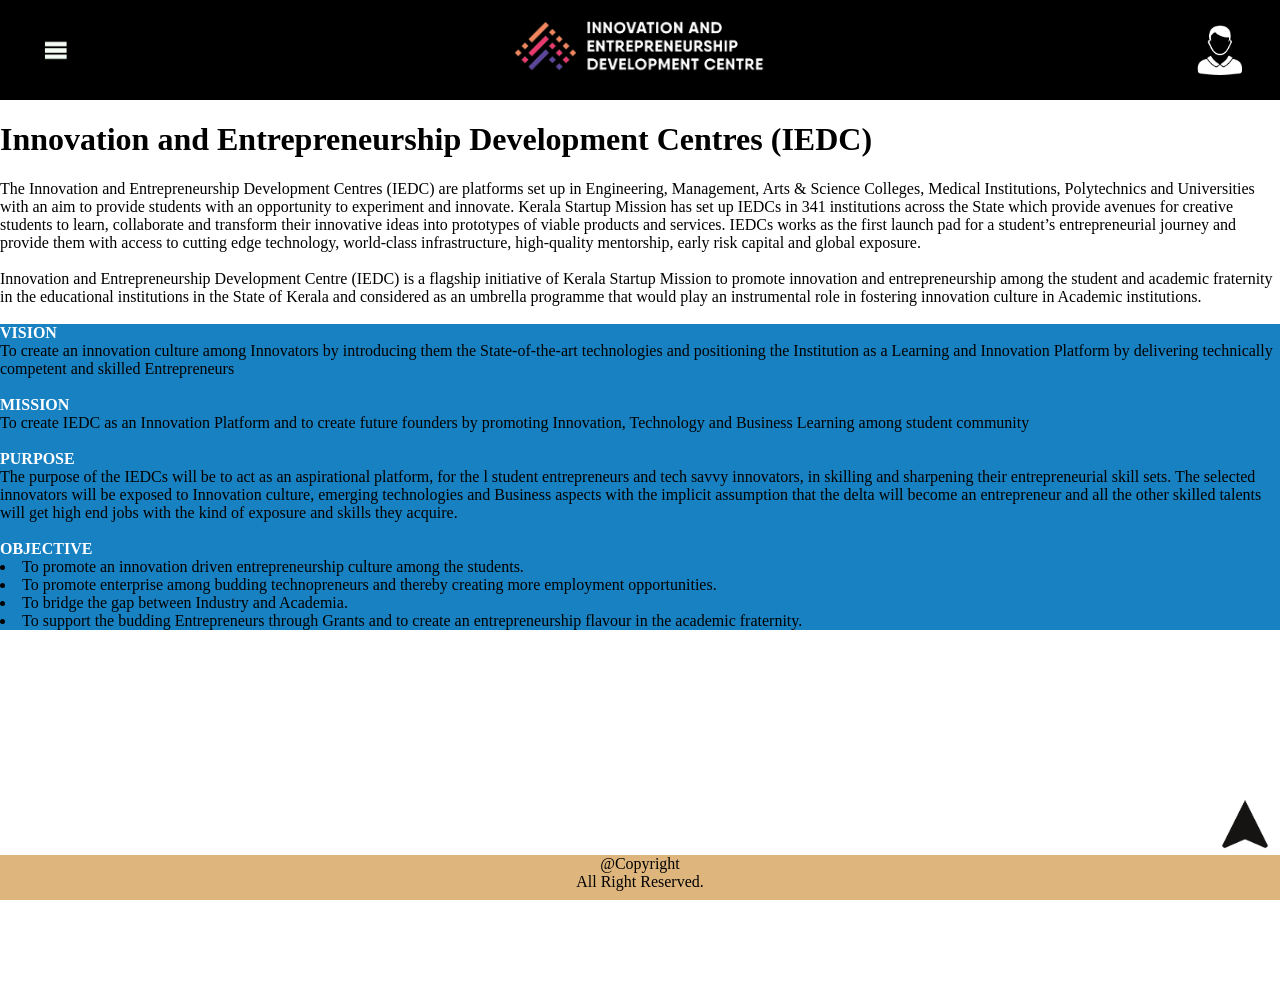
<file: index.html>
<!DOCTYPE html>
<html lang="en">


<head>
    <link rel="stylesheet" href="hi.css">
    <link rel="icon" href="icon.png">
    <script src="hi.js"></script>
    <meta charset="UTF-8">
    <meta http-equiv="X-UA-Compatible" content="IE=edge">
    <meta name="viewport" content="width=device-width, initial-scale=1.0">
    <title>Experiment</title>


</head>

<body id="best">
    
    <!-- <span class="vanish" id="fk">
    <button onclick="func()">&nbsp;</button>
    click the empty button to get yourself fucked
    </span> -->

    <div class="headbar" id="headbar">
        <div class="heading">
            <div class="option">

                <img class="optionsimg" src="1146042.webp" onclick="openNav()">
            </div>
            <div class="topic">

                <h1 class="thetopic" onclick="window.scrollTo(0, 0);"><img class="logo" src="iedc logo.png"></h1>
            </div>
            <div class="user" >
                
                <a href="login.html">
                    <img class="userimg" src="use.png" >
                </a>

            </div>
        </div>
    </div>

    <div class="contents">


        <div class="sidebar" id="sidebar">
            <h1><b><u>MENUBAR</u></b></h1>

            <div>
                <a href="blackX.png">
                    <h2>HOME</h2>
                </a>
            </div>

            <div>
                <a href="blackX.png">
                    <h2>EVENTS</h2>
                </a>
            </div>

            <div>
                <a href="blackX.png">
                    <h2>PROJECTS</h2>
                </a>
            </div>
            <div>
                <a href="blackX.png">
                    <h2>GALLERY</h2>
                </a>
            </div>
            <div>
                <a href="blackX.png">
                    <h2>SUBMITS</h2>
                </a>
            </div>
            <div>
                <a href="blackX.png">
                    <h2>MORE</h2>
                </a>
            </div>
        </div>

        <div id="rightbar">
            <div>
                <h1>Innovation and Entrepreneurship Development Centres (IEDC)</h1>
                The Innovation and Entrepreneurship Development Centres (IEDC) are platforms set up in Engineering, Management, Arts & Science Colleges, Medical Institutions, Polytechnics and Universities with an aim to provide students with an opportunity to experiment and innovate. Kerala Startup Mission has set up IEDCs in 341 institutions across the State which provide avenues for creative students to learn, collaborate and transform their innovative ideas into prototypes of viable products and services. IEDCs works as the first launch pad for a student’s entrepreneurial journey and provide them with access to cutting edge technology, world-class infrastructure, high-quality mentorship, early risk capital and global exposure.<br><br>

Innovation and Entrepreneurship Development Centre (IEDC) is a flagship initiative of Kerala Startup Mission to promote innovation and entrepreneurship among the student and academic fraternity in the educational institutions in the State of Kerala and considered as an umbrella programme that would play an instrumental role in fostering innovation culture in Academic institutions.<br>
                <br>
            </div>
            <div class="details" >
                <span style="color: white;"><strong>VISION </strong><br></span>
                    To create an innovation culture among Innovators by introducing them the State-of-the-art technologies and positioning the Institution as a Learning and Innovation Platform by delivering technically competent and skilled Entrepreneurs
                    <br>
                    <br>
                <span style="color: white;"><strong>MISSION </strong><br></span>
                    To create IEDC as an Innovation Platform and to create future founders by promoting Innovation, Technology and Business Learning among student community
                    <br>
                    <br>

                <span style="color: white;"><strong>PURPOSE </strong><br></span>
                    The purpose of the IEDCs will be to act as an aspirational platform, for the l student entrepreneurs and tech savvy innovators, in skilling and sharpening their entrepreneurial skill sets. The selected innovators will be exposed to Innovation culture, emerging technologies and Business aspects with the implicit assumption that the delta will become an entrepreneur and all the other skilled talents will get high end jobs with the kind of exposure and skills they acquire.
                    <br>
                    <br>

                <span style="color: white;"><strong>OBJECTIVE </strong><br></span>
                        
                        <li>To promote an innovation driven entrepreneurship culture among the students.</li>
                        <li>To promote enterprise among budding technopreneurs and thereby creating more employment opportunities.</li>
                        <li>To bridge the gap between Industry and Academia.</li>
                        <li>To support the budding Entrepreneurs through Grants and to create an entrepreneurship flavour in the academic fraternity.</li>
                        
            </div>
            <img class="scrolltotop" src="pngfind.com-up-arrow-png-303229.png" onclick="window.scrollTo(0, 0);"  ></button>
            
        </div>
        
        
    </div>
    <div class="footer" id="footer">
        
        @Copyright<br>
        All Right Reserved.
    </div>
</body>

</html>
</file>
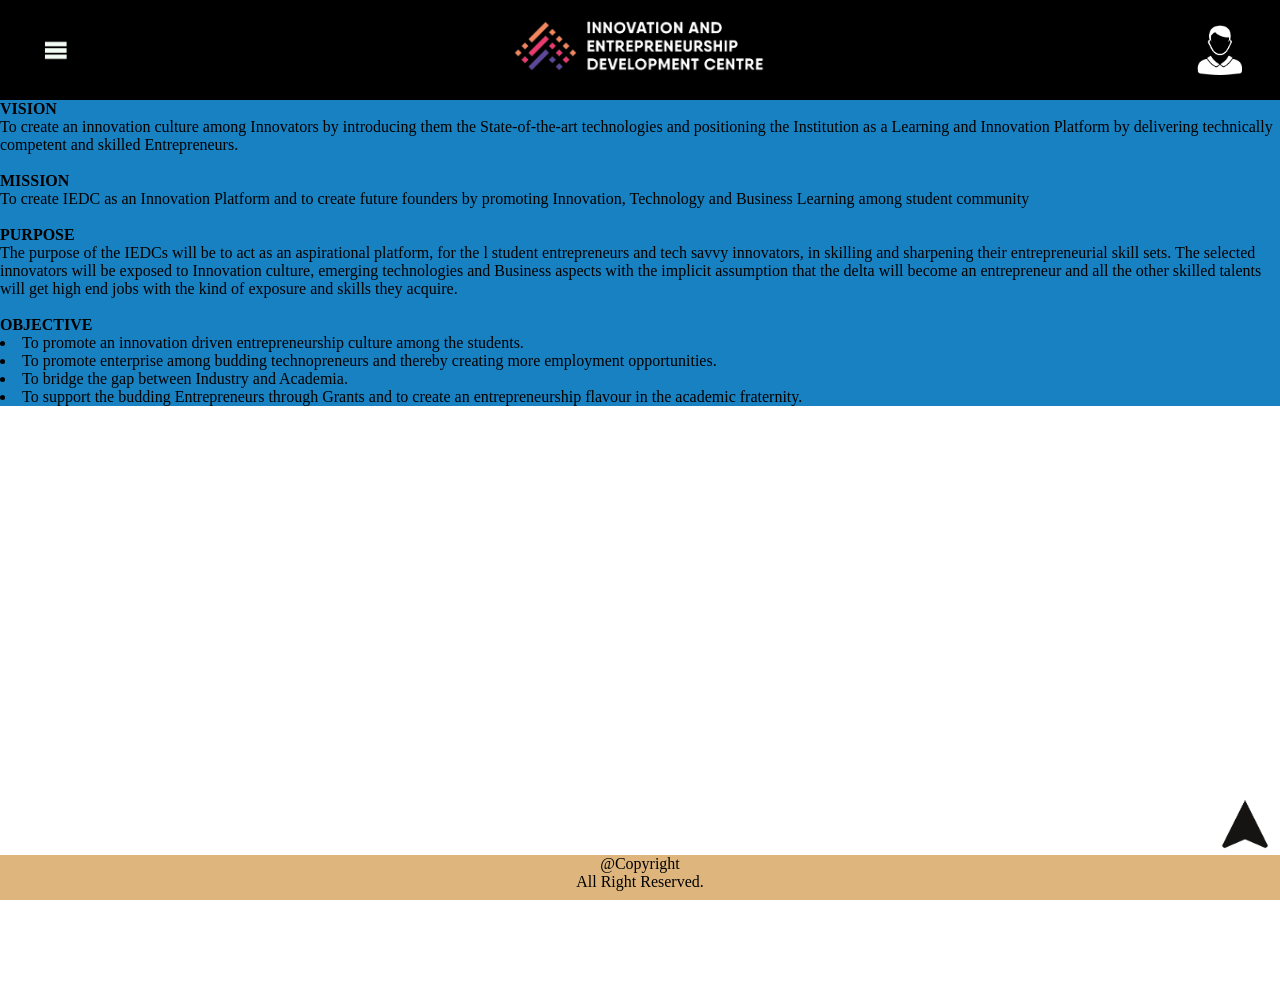
<file: home.html>
<!DOCTYPE html>
<html lang="en">


<head>
    <link rel="stylesheet" href="hi.css">
    <link rel="icon" href="icon.png">
    <script src="hi.js"></script>
    <meta charset="UTF-8">
    <meta http-equiv="X-UA-Compatible" content="IE=edge">
    <meta name="viewport" content="width=device-width, initial-scale=1.0">
    <title>Experiment</title>


</head>

<body id="best">
    
    <!-- <span class="vanish" id="fk">
    <button onclick="func()">&nbsp;</button>
    click the empty button to get yourself fucked
    </span> -->

    <div class="headbar" id="headbar">
        <div class="heading">
            <div class="option">

                <img class="optionsimg" src="1146042.webp" onclick="openNav()">
            </div>
            <div class="topic">

                <h1 class="thetopic" onclick="window.scrollTo(0, 0);"><img class="logo" src="iedc logo.png"></h1>
            </div>
            <div class="user" >
                
                <a href="login.html">
                    <img class="userimg" src="use.png" >
                </a>

            </div>
        </div>
    </div>

    <div class="contents">


        <div class="sidebar" id="sidebar">
            <h1><b><u>MENUBAR</u></b></h1>

            <div>
                <a href="blackX.png">
                    <h2>HOME</h2>
                </a>
            </div>

            <div>
                <a href="blackX.png">
                    <h2>EVENTS</h2>
                </a>
            </div>

            <div>
                <a href="blackX.png">
                    <h2>PROJECTS</h2>
                </a>
            </div>
            <div>
                <a href="blackX.png">
                    <h2>GALLERY</h2>
                </a>
            </div>
            <div>
                <a href="blackX.png">
                    <h2>SUBMITS</h2>
                </a>
            </div>
            <div>
                <a href="blackX.png">
                    <h2>MORE</h2>
                </a>
            </div>
        </div>

        <div id="login">
            <div class="details" >
                <span><strong>VISION </strong><br>
                    To create an innovation culture among Innovators by introducing them the State-of-the-art technologies and positioning the Institution as a Learning and Innovation Platform by delivering technically competent and skilled Entrepreneurs.</span>
                    <br>
                    <br>
                <span ><strong>MISSION </strong><br>
                    To create IEDC as an Innovation Platform and to create future founders by promoting Innovation, Technology and Business Learning among student community</span>
                    <br>
                    <br>

                <span ><strong>PURPOSE </strong><br>
                    The purpose of the IEDCs will be to act as an aspirational platform, for the l student entrepreneurs and tech savvy innovators, in skilling and sharpening their entrepreneurial skill sets. The selected innovators will be exposed to Innovation culture, emerging technologies and Business aspects with the implicit assumption that the delta will become an entrepreneur and all the other skilled talents will get high end jobs with the kind of exposure and skills they acquire.</span>
                    <br>
                    <br>

                    <span ><strong>OBJECTIVE </strong><br>
                        
                        <li>To promote an innovation driven entrepreneurship culture among the students.</li>
                        <li>To promote enterprise among budding technopreneurs and thereby creating more employment opportunities.</li>
                        <li>To bridge the gap between Industry and Academia.</li>
                        <li>To support the budding Entrepreneurs through Grants and to create an entrepreneurship flavour in the academic fraternity.</li>
                        
            </div>
            <img class="scrolltotop" src="pngfind.com-up-arrow-png-303229.png" onclick="window.scrollTo(0, 0);"  ></button>
            
        </div>
        
        
    </div>
    <div class="footer" id="footer">
        
        @Copyright<br>
        All Right Reserved.
    </div>
</body>

</html>
</file>
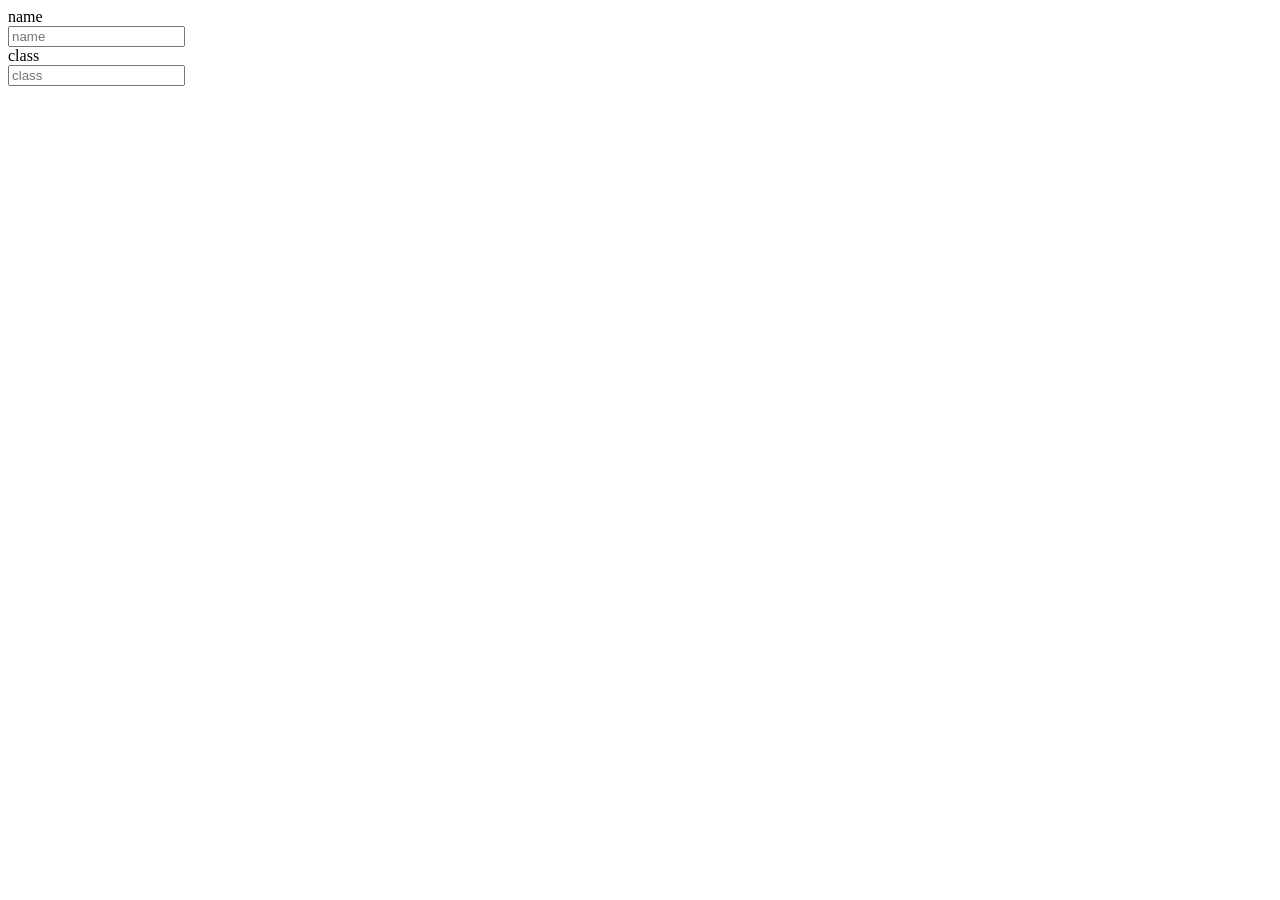
<file: login.html>
<!DOCTYPE html>
<html lang="en">
<head>
    <meta charset="UTF-8">
    <link rel="stylesheet" href="hi.css">
    <meta http-equiv="X-UA-Compatible" content="IE=edge">
    <meta name="viewport" content="width=device-width, initial-scale=1.0">
    <title>Document</title>
</head>
<body>
    <div id="login">
    
        <form>
            <label>name</label>
            <br>
            <input type="text" placeholder="name ">
            <br>
            <label>class</label>
            <br>
            <input type="text" placeholder="class">
        </form>
    </div>
</body>
</html>
</file>
<file: hi.css>
.vanish {

    color: black;
    font: bolder;
    margin: 2px;
}
html
{
    scroll-behavior: smooth ;
}
.scrolltotop
{
    height: 50px;
    width: 10px;
    cursor: pointer;
    bottom: 50px;
    right: 10px;
    position: fixed;
    width: 50px;
    
    color: white;
    
    border-radius: 10px;
}
.footer
{
    width: 100%;
    height: 5%;
    bottom: 0px;
    background-color: #DEB67D  ;
    text-align: center;
    overflow: hidden;
    position: fixed;
}
.headbar {
    background-color: /* #EA738DFF */ white;
    height: 100px;
    max-width: 100%;
    color: aliceblue;

    display: flex;
    flex-wrap: wrap;
    text-align: center;
    white-space: nowrap;

}

.heading {
    background-color: black;
    width: 100%;
    height: 100px;

    position: fixed;


}

.user {
    float: right;
    
    width: 40%;
    height: 100px;
    display: flex;
    align-items: center;
    flex-direction: row-reverse;
}

.option {
    height: 100px;
    float: left;
    width: 40%;
    display: flex;
    align-items: center;

}

.topic {


    height: 100px;

    float: left;
    width: 20%;
    display: flex;
    align-items: center;
    justify-content: center;

}

.optionsimg {
    height: 30px;
    width: 30px;
    float: left;
    position: relative;
    cursor: pointer;
    left: 8%;
}

.userimg {
    height: 50px;
    width: 50px;
    float: right;
    position: relative;
    right: 70%;

    cursor: pointer;
}

.logo
{
    max-width: 100%;
    max-height: 90px;
}
.thetopic {
    cursor: pointer;
}

.contents {
    transition: .7s;
    display: flex;
    width: 100%;
    height: 100vh;
    flex-grow: 1;
}

#rightbar {
    transition: .7s;
    width: 100%;
    
    /* display: flex;
    overflow: hidden; */
}



#best {
    background-color: white;
    margin: 0%;

}

.sidebar {
    transition: .7s;
    position: fixed;
    text-decoration: solid;
    color: black;
    width: 0;
    height: 100vh;
    background-color: /* #9E4942  */ #EA738DFF  ;
    display: flex;
    flex-grow: 1;
    align-items: center;
    overflow: hidden;
    flex-flow: column;
}
.details
{
    background-color: rgb(24, 129, 194) ;
    height: fit-content;
    
    /* display: inline-block; */
    
}
.
a :hover {
    color: black;
    text-decoration: none;
    
}

a:link{
color: white;
text-decoration: none;
} 

a:visited {
    color: whitesmoke;
    text-decoration: line-through;
}

/*
a:active
{
    color: white;
}

*/
</file>
